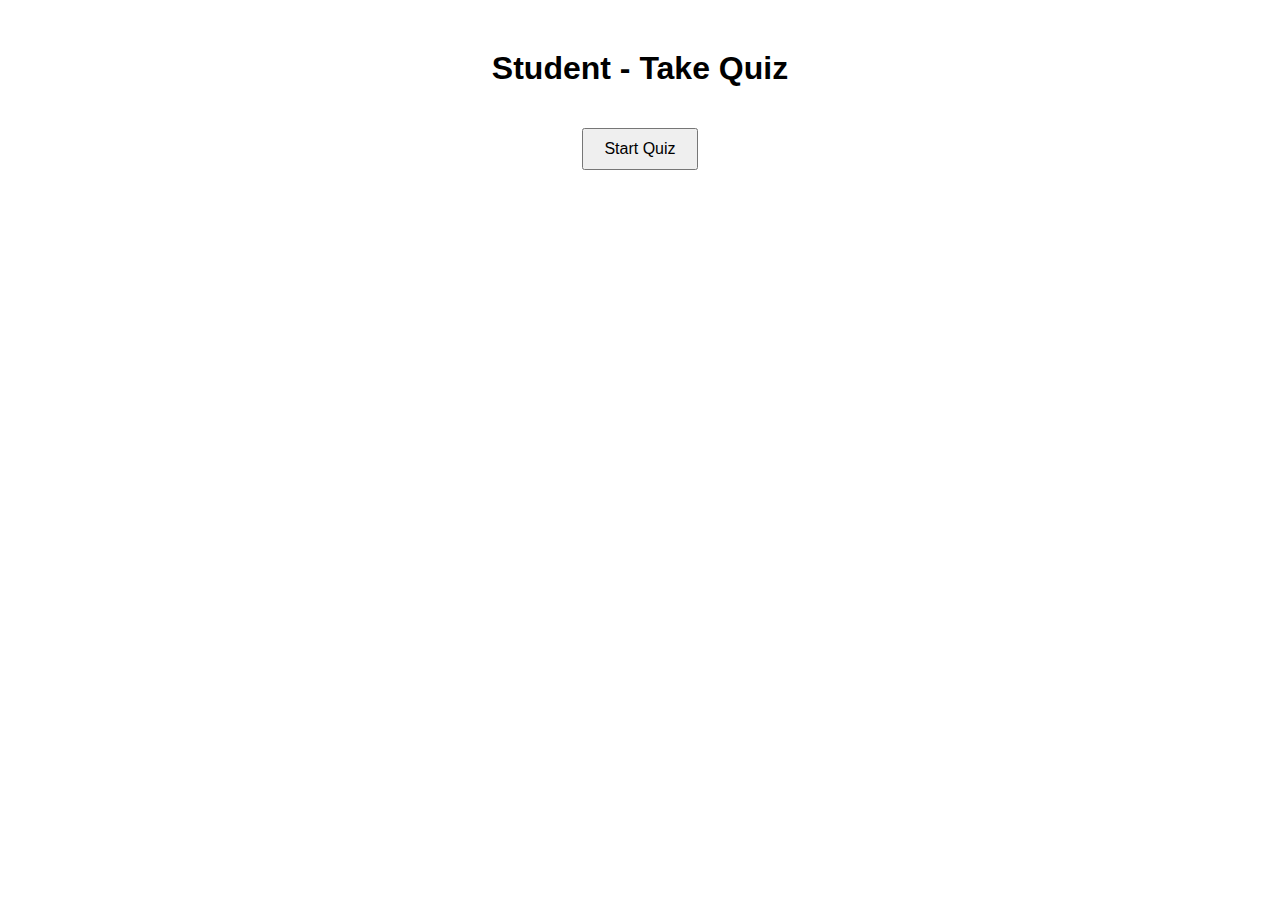
<file: Quiz Application/quiz application/bin/frontend/student.html>
<!DOCTYPE html>
<html>
<head>
    <link rel="stylesheet" type="text/css" href="styles.css">
    <title>Student - Quiz Application</title>
    <script src="script.js"></script>
</head>
<body>
    <h1>Student - Take Quiz</h1>
    <form id="quizForm" onsubmit="submitQuizForm(event)">
        <!-- Dynamic quiz content will be inserted here by JavaScript -->
    </form>
    <button onclick="startQuiz()">Start Quiz</button>
</body>
</html>
</file>
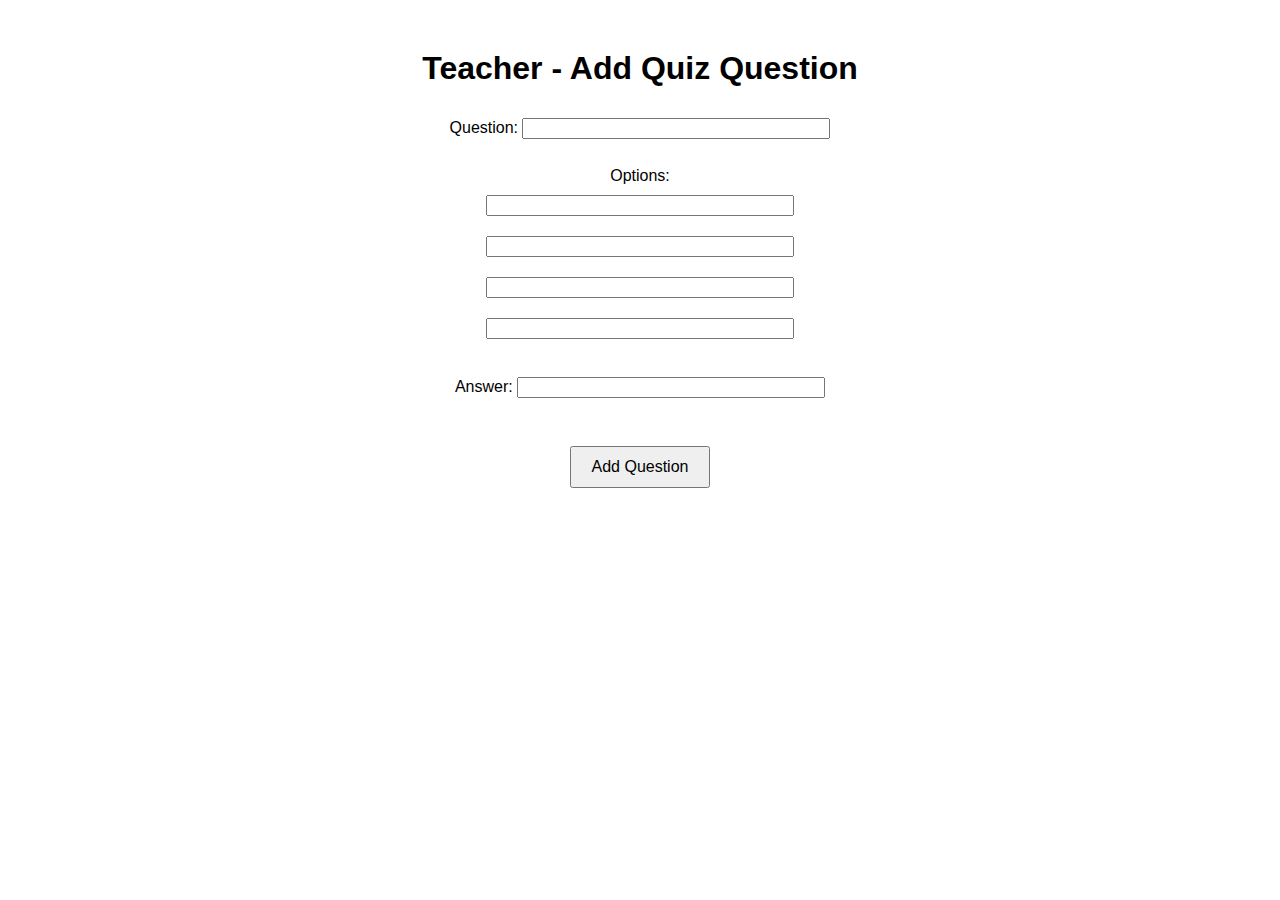
<file: Quiz Application/quiz application/bin/frontend/teacher.html>
<!DOCTYPE html>
<html>
<head>
    <link rel="stylesheet" type="text/css" href="styles.css">
    <title>Teacher - Quiz Application</title>
    <script src="script.js"></script>
</head>
<body>
    <h1>Teacher - Add Quiz Question</h1>
    <form id="addQuestionForm" onsubmit="submitQuestionForm(event)">
        <label for="question">Question:</label>
        <input type="text" id="question" name="question"><br><br>
        <label for="options">Options:</label><br>
        <input type="text" name="options"><br>
        <input type="text" name="options"><br>
        <input type="text" name="options"><br>
        <input type="text" name="options"><br><br>
        <label for="answer">Answer:</label>
        <input type="text" id="answer" name="answer"><br><br>
        <input type="submit" value="Add Question">
    </form>
</body>
</html>
</file>
<file: Quiz Application/quiz application/bin/frontend/styles.css>
body {
    font-family: Arial, sans-serif;
    text-align: center;
    margin-top: 50px;
}
button, input[type="submit"] {
    margin: 20px;
    padding: 10px 20px;
    font-size: 16px;
}
input[type="text"] {
    width: 300px;
    margin: 10px 0;
}
</file>
